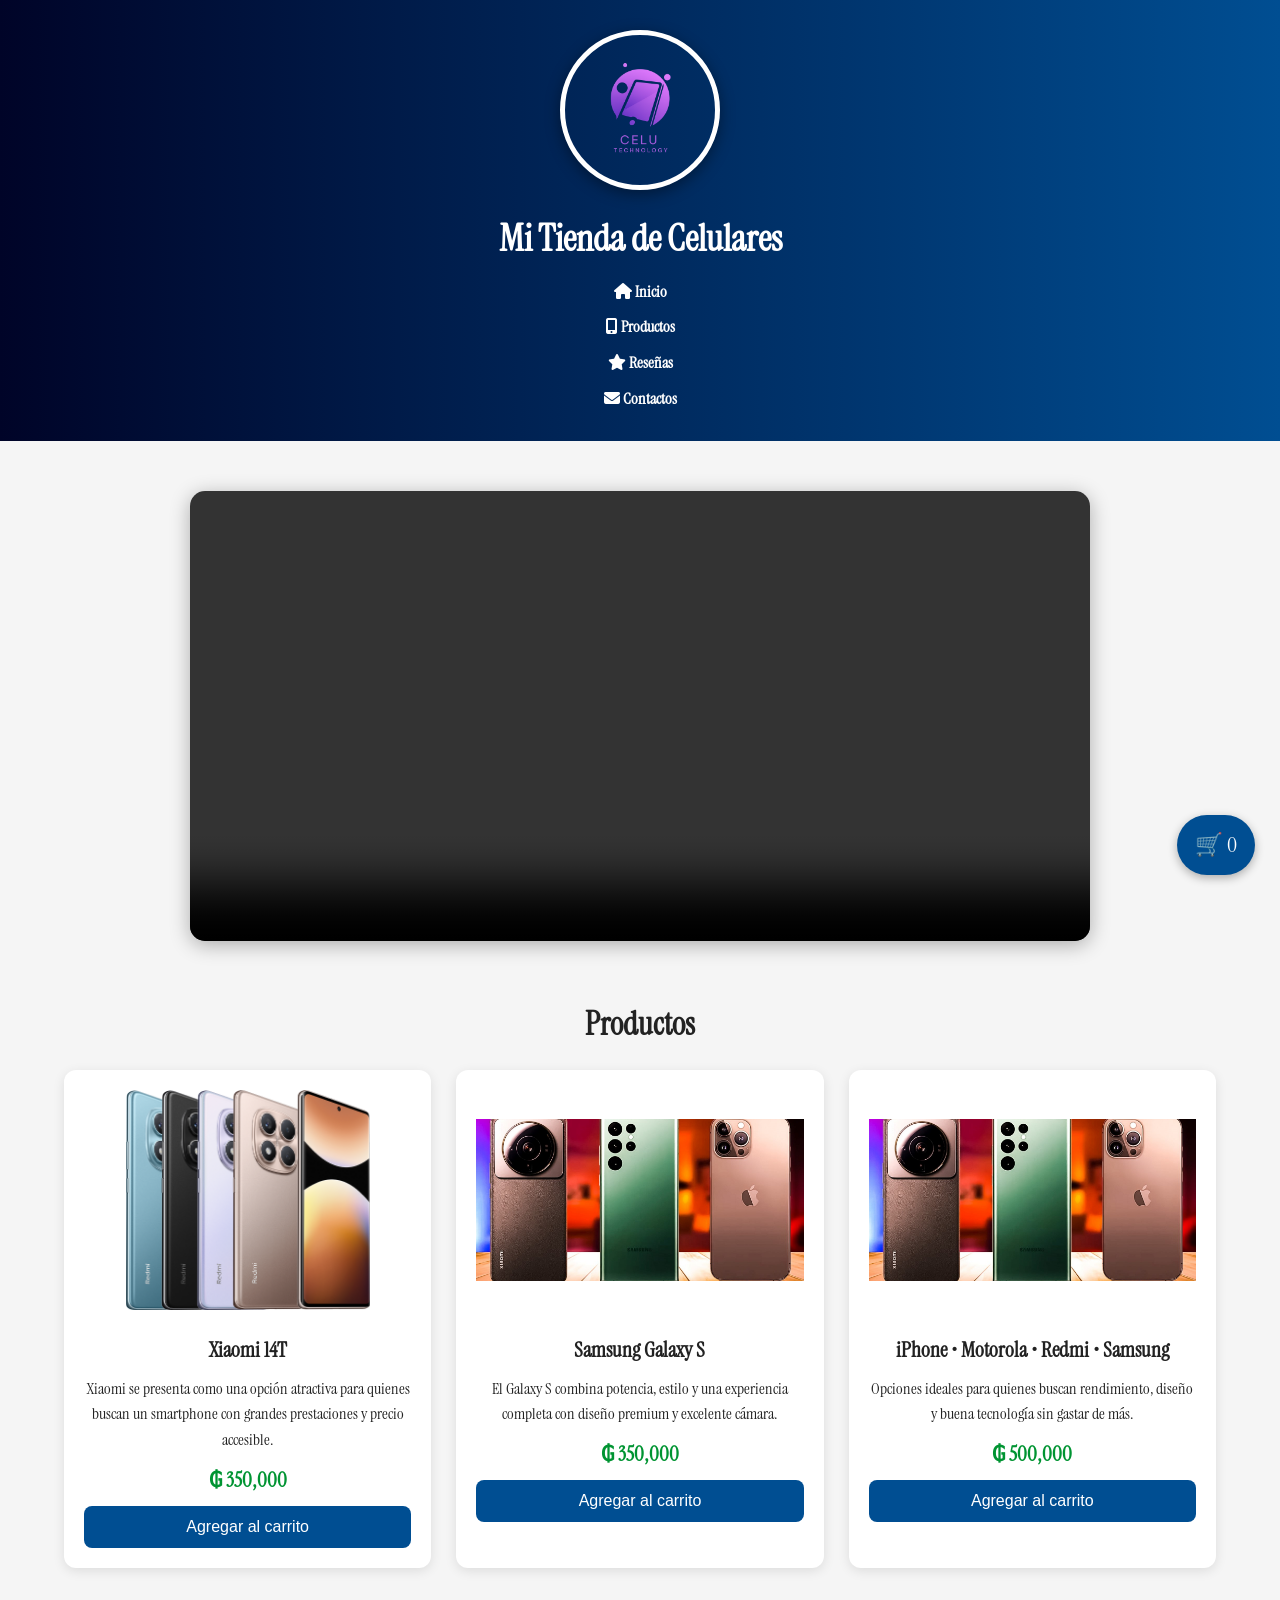
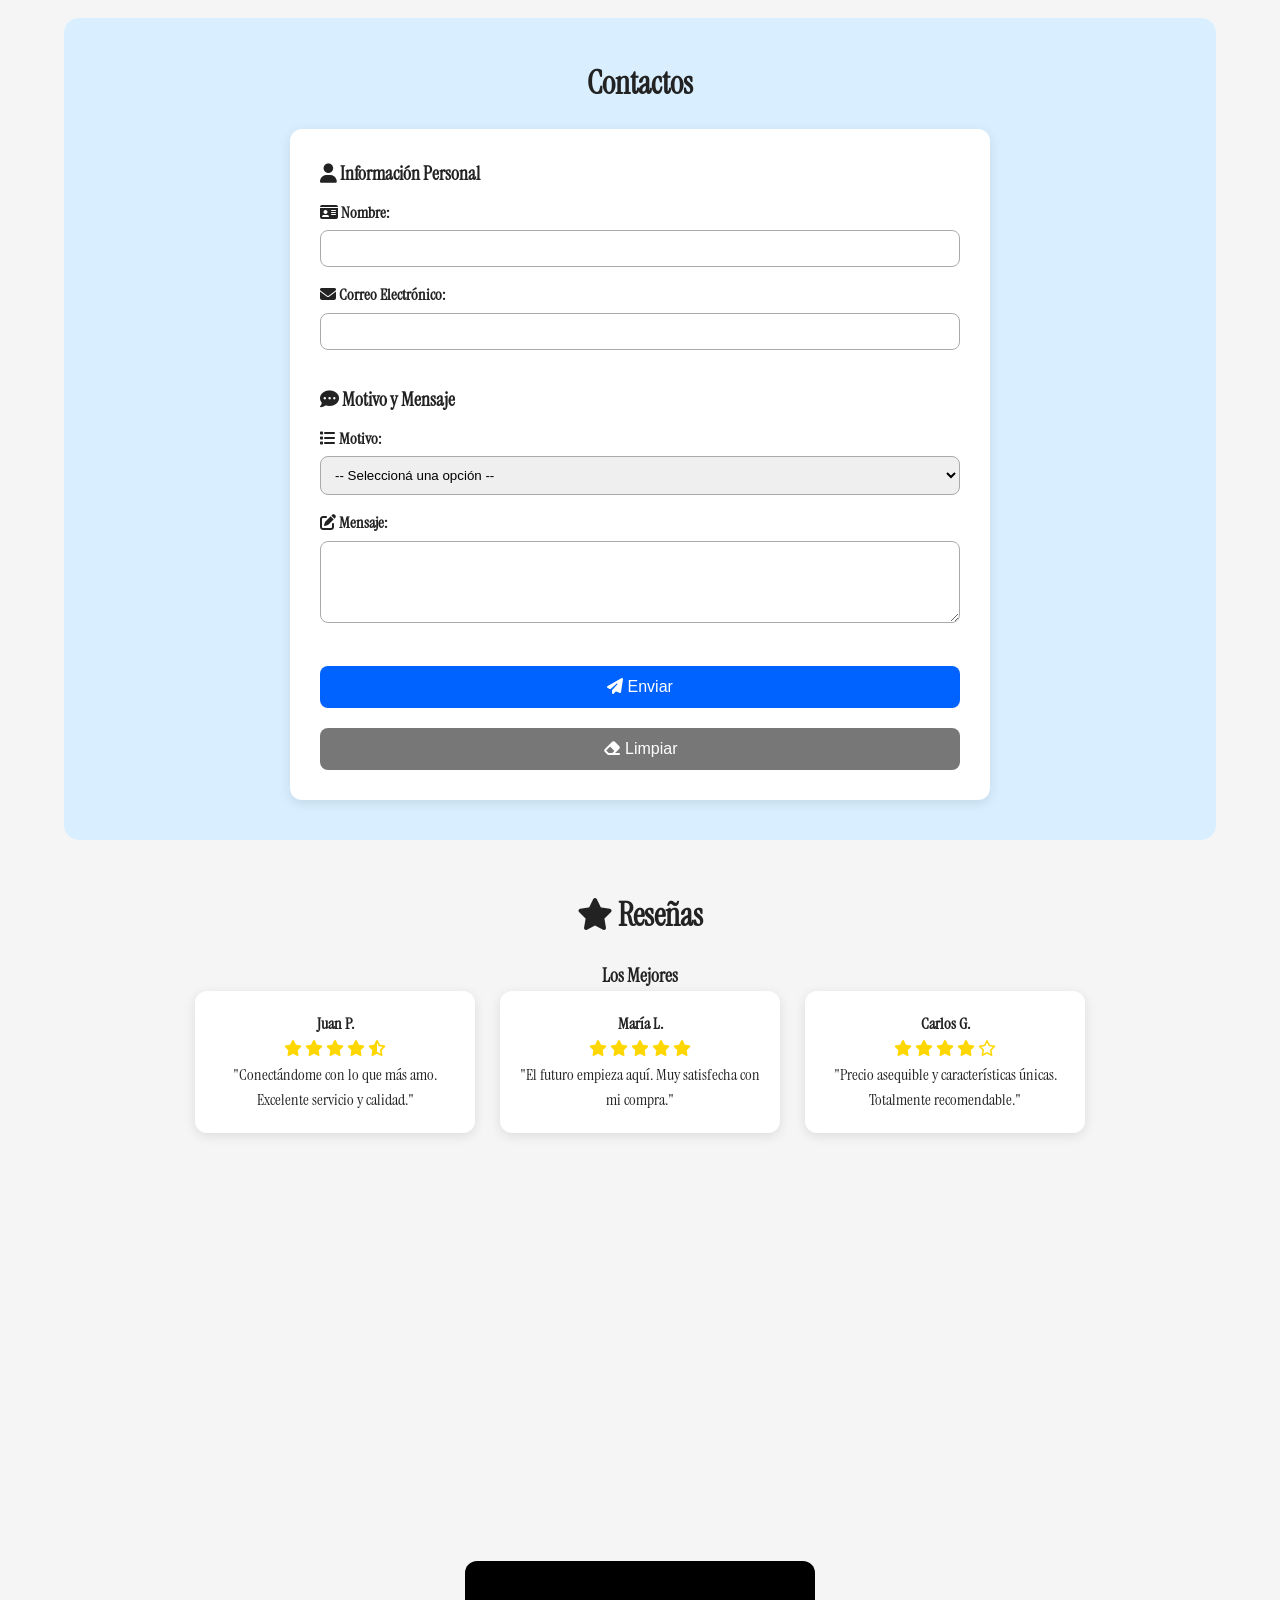
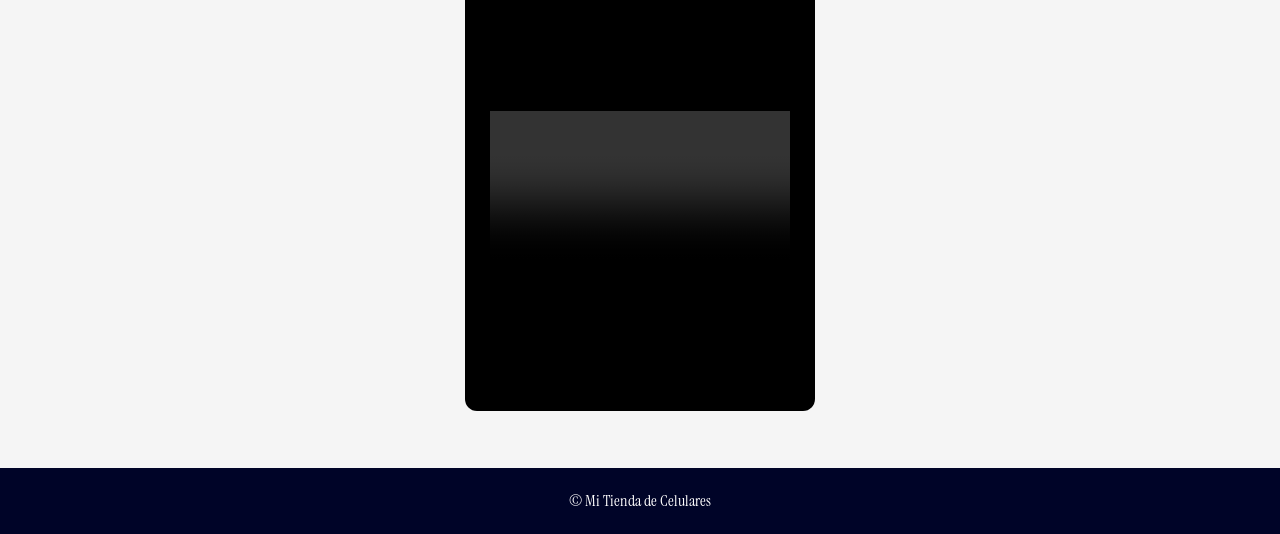
<file: Nueva carpeta/index.html>
<!DOCTYPE html>
<html lang="es">
<head>
  <meta charset="UTF-8">
  <meta name="viewport" content="width=device-width, initial-scale=1.0">
  <title>Mi Proyecto Final - Tienda de Celulares</title>

  <!-- Google Fonts -->
  <link rel="preconnect" href="https://fonts.googleapis.com">
  <link rel="preconnect" href="https://fonts.gstatic.com" crossorigin>
  <link href="https://fonts.googleapis.com/css2?family=Instrument+Serif:ital@0;1&display=swap" rel="stylesheet">

  <!-- Íconos FontAwesome (se debe cargar en el HEAD, no dentro de secciones) -->
  <link rel="stylesheet"
        href="https://cdnjs.cloudflare.com/ajax/libs/font-awesome/6.5.0/css/all.min.css">

  <!-- Estilos externos -->
  <link rel="stylesheet" href="./style.css">
</head>

<body>
  <header>
    <img src="imagen/logg.png" class="logo" alt="Logo de la tienda">
    <h1>Mi Tienda de Celulares</h1>

    <nav>
      <ul>
        <li><a href="#inicio"><i class="fa-solid fa-house"></i> Inicio</a></li>
        <li><a href="#productos"><i class="fa-solid fa-mobile-screen-button"></i> Productos</a></li>
        <li><a href="#reseñas"><i class="fa-solid fa-star"></i> Reseñas</a></li>
        <li><a href="#contacto"><i class="fa-solid fa-envelope"></i> Contactos</a></li>
      </ul>
    </nav>
  </header>

  <main>

    <!-- Inicio -->
    <section id="inicio">
      <video controls autoplay muted loop width="80%">
        <source src="videos/celubarato.mp4" type="video/mp4">
        Tu navegador no soporta el video.
      </video>
    </section>

    <!-- Productos -->
<section id="productos">
  <h2>Productos</h2>

  <div class="productos--contenedor" id="productos-container">
    <!-- Productos cargados dinámicamente desde JS -->
  </div>
</section>

    <!-- Contacto -->
    <section id="contacto">
      <h2>Contactos</h2>

      <form action="https://formspree.io/f/mrbygkeg" method="post">
        <fieldset>
          <legend><i class="fa-solid fa-user"></i> Información Personal</legend>

          <div class="campo">
            <label for="nombre"><i class="fa-solid fa-id-card"></i> Nombre:</label>
            <input type="text" id="nombre" name="nombre" required>
          </div>

          <div class="campo">
            <label for="email"><i class="fa-solid fa-envelope"></i> Correo Electrónico:</label>
            <input type="email" id="email" name="email" required>
          </div>
        </fieldset>

        <fieldset>
          <legend><i class="fa-solid fa-comment-dots"></i> Motivo y Mensaje</legend>

          <div class="campo">
            <label for="motivo"><i class="fa-solid fa-list"></i> Motivo:</label>
            <select id="motivo" name="motivo" required>
              <option value="">-- Seleccioná una opción --</option>
              <option value="consulta">Consulta</option>
              <option value="soporte">Soporte</option>
              <option value="otros">Otros</option>
            </select>
          </div>

          <div class="campo">
            <label for="mensaje"><i class="fa-solid fa-pen-to-square"></i> Mensaje:</label>
            <textarea id="mensaje" name="mensaje" rows="4" required></textarea>
          </div>
        </fieldset>

        <div class="botones">
          <button type="submit"><i class="fa-solid fa-paper-plane"></i> Enviar</button>
          <button type="reset"><i class="fa-solid fa-eraser"></i> Limpiar</button>
        </div>
      </form>
    </section>

    <!-- Reseñas -->
    <section id="reseñas">
      <h2><i class="fa-solid fa-star"></i> Reseñas</h2>
      <h3>Los Mejores</h3>

      <div class="reseñas--contenedor">

        <!-- Reseña 1 -->
        <article class="reseña--card">
          <h4>Juan P.</h4>
          <div class="estrellas">
            <i class="fa-solid fa-star"></i>
            <i class="fa-solid fa-star"></i>
            <i class="fa-solid fa-star"></i>
            <i class="fa-solid fa-star"></i>
            <i class="fa-solid fa-star-half-stroke"></i>
          </div>
          <p>"Conectándome con lo que más amo. Excelente servicio y calidad."</p>
        </article>

        <!-- Reseña 2 -->
        <article class="reseña--card">
          <h4>María L.</h4>
          <div class="estrellas">
            <i class="fa-solid fa-star"></i>
            <i class="fa-solid fa-star"></i>
            <i class="fa-solid fa-star"></i>
            <i class="fa-solid fa-star"></i>
            <i class="fa-solid fa-star"></i>
          </div>
          <p>"El futuro empieza aquí. Muy satisfecha con mi compra."</p>
        </article>

        <!-- Reseña 3 -->
        <article class="reseña--card">
          <h4>Carlos G.</h4>
          <div class="estrellas">
            <i class="fa-solid fa-star"></i>
            <i class="fa-solid fa-star"></i>
            <i class="fa-solid fa-star"></i>
            <i class="fa-solid fa-star"></i>
            <i class="fa-regular fa-star"></i>
          </div>
          <p>"Precio asequible y características únicas. Totalmente recomendable."</p>
        </article>

      </div>
    </section>

    <!-- Mapa -->
    <section id="mapa">
      <iframe
        src="https://www.google.com/maps/embed?pb=!1m14!1m12!1m3!1d26252.036998813608!2d-58.7268096!3d-34.66721145!2m3!1f0!2f0!3f0!3m2!1i1024!2i768!4f13.1!5e0!3m2!1ses-419!2sar!4v1757806757637!5m2!1ses-419!2sar"
        width="400" height="300" style="border:0;" allowfullscreen="" loading="lazy">
      </iframe>
    </section>

    <!-- Video YouTube -->
    <section id="video-youtube">
      <iframe width="315" height="576"
        src="videos/Como vender celulares paso a paso 📱.mp4"
        title="Teléfono gamer Nubia Neo 2 5G" frameborder="0"
        allow="accelerometer; autoplay; clipboard-write; encrypted-media; gyroscope; picture-in-picture"
        allowfullscreen>
      </iframe>
    </section>

  </main>

  <footer>
    <p>&copy; Mi Tienda de Celulares</p>
  </footer><!-- Ícono del carrito -->
<!-- Ícono del carrito -->
<div class="cart-icon" onclick="openCart()">
  🛒 <span id="cart-count">0</span>
</div>

<!-- Carrito lateral -->
<div id="cart" class="cart">
  <h2>Carrito</h2>

  <div id="cart-items"></div>

  <p>Total: ₲ <span id="cart-total">0</span></p>

  <button id="clear-cart" class="clear-cart">
    Vaciar carrito
  </button>

  <button id="checkout-btn" class="checkout-btn">
    Finalizar compra
  </button>

  <button onclick="closeCart()">Cerrar</button>
</div>


<script src="script.js"> </script>
</body>
</html>
</file>
<file: Nueva carpeta/style.css>
/* -------------------- */
/*        RESET         */
/* -------------------- */
* {
  margin: 0;
  padding: 0;
  box-sizing: border-box;
}

body {
  font-family: "Instrument Serif", serif;
  background: #f5f5f5;
  color: #222;
  line-height: 1.6;
}

/* -------------------- */
/*       HEADER         */
/* -------------------- */
header {
  background: linear-gradient(90deg, #000428, #004e92);
  padding: 30px 20px;
  text-align: center;
  color: white;
}

/* Logo centrado y circular */
header .logo {
  width: 160px;
  height: 160px;
  border-radius: 50%;
  object-fit: cover;
  display: block;
  margin: 0 auto 20px; /* centra el logo */
  border: 5px solid white; /* borde para que no se mezcle con el fondo */
  box-shadow: 0 4px 15px rgba(0,0,0,0.4);
}



header h1 {
  font-size: 2.3rem;
  margin-bottom: 10px;
}

/* NAV */
nav ul {
  list-style: none;
  display: flex;
  justify-content: center;
  gap: 25px;
  margin-top: 10px;
}

nav a {
  color: white;
  text-decoration: none;
  font-size: 1rem;
  font-weight: bold;
  transition: 0.3s;
}

nav a:hover {
  color: #ffda79;
}

/* -------------------- */
/*       SECCIONES      */
/* -------------------- */
section {
  margin: 50px auto;
  width: 90%;
  max-width: 1200px;
  text-align: center;
}

h2 {
  font-size: 2rem;
  margin-bottom: 20px;
}

/* -------------------- */
/*   VIDEO PRINCIPAL    */
/* -------------------- */
#inicio video {
  width: 100%;
  max-width: 900px;
  border-radius: 15px;
  box-shadow: 0 4px 20px rgba(0,0,0,0.3);
}

/* -------------------- */
/*      PRODUCTOS       */
/* -------------------- */
.productos--contenedor {
  display: grid;
  grid-template-columns: repeat(auto-fit, minmax(260px, 1fr));
  gap: 25px;
}

.producto {
  background: white;
  padding: 20px;
  border-radius: 12px;
  box-shadow: 0 3px 12px rgba(0,0,0,0.1);
  transition: transform 0.3s;
}

.producto:hover {
  transform: translateY(-5px);
}

.producto img {
  width: 100%;
  height: 220px;
  object-fit: contain;
  margin-bottom: 15px;
}

.producto h5 {
  font-size: 1.3rem;
  margin-bottom: 10px;
}

.producto p {
  margin-bottom: 10px;
}

.precio {
  font-size: 1.3rem;
  font-weight: bold;
  color: #009432;
}

/* BOTÓN */
.add-to-cart {
  width: 100%;
  padding: 12px;
  background: #004e92;
  color: white;
  border: none;
  border-radius: 8px;
  cursor: pointer;
  font-size: 1rem;
  transition: 0.3s;
}

.add-to-cart:hover {
  background: #003d73;
}

/* -------------------- */
/*   CONTACTO (CELESTE) */
/* -------------------- */
#contacto {
  background: #d9efff;
  padding: 40px 20px;
  border-radius: 15px;
}

form {
  background: white;
  padding: 30px;
  border-radius: 12px;
  box-shadow: 0 3px 12px rgba(0,0,0,0.1);
  width: 100%;
  max-width: 700px;
  margin: auto;
  text-align: left;
}

fieldset {
  border: none;
  margin-bottom: 20px;
}

legend {
  font-size: 1.2rem;
  margin-bottom: 10px;
  font-weight: bold;
}

.campo {
  margin-bottom: 15px;
}

label {
  display: block;
  font-weight: bold;
  margin-bottom: 5px;
}

input, textarea, select {
  width: 100%;
  padding: 10px;
  border-radius: 8px;
  border: 1px solid #aaa;
}

.botones {
  display: flex;
  gap: 20px;
}

button[type="submit"],
button[type="reset"] {
  flex: 1;
  padding: 12px;
  font-size: 1rem;
  border: none;
  border-radius: 8px;
  cursor: pointer;
}

button[type="submit"] {
  background: #0062ff;
  color: white;
}

button[type="reset"] {
  background: #777;
  color: white;
}

/* -------------------- */
/*       RESEÑAS        */
/* -------------------- */
.reseñas--contenedor {
  display: flex;
  flex-wrap: wrap;
  gap: 25px;
  justify-content: center;
}

.reseña--card {
  background: white;
  width: 280px;
  padding: 20px;
  border-radius: 12px;
  box-shadow: 0 3px 12px rgba(0,0,0,0.1);
}

.estrellas i {
  color: gold;
}

/* ---------------------------- */
/*   VIDEO YOUTUBE / LOCAL     */
/* ---------------------------- */
#video-youtube iframe {
  width: 100%;
  max-width: 350px;
  height: 600px;
  border-radius: 12px;
  margin-top: 20px;
}

/* -------------------- */
/*     FOOTER           */
/* -------------------- */
footer {
  background: #000428;
  color: white;
  text-align: center;
  padding: 20px;
  margin-top: 50px;
}

/* -------------------- */
/*    CARRITO (SIDEBAR) */
/* -------------------- */
.cart-icon {
  position: fixed;
  bottom: 25px;
  right: 25px;
  background: #004e92;
  color: white;
  padding: 12px 18px;
  border-radius: 50px;
  font-size: 1.4rem;
  cursor: pointer;
  box-shadow: 0 3px 10px rgba(0,0,0,0.3);
}

.cart {
  position: fixed;
  top: 0;
  right: -400px;
  width: 350px;
  height: 100%;
  background: white;
  box-shadow: -3px 0 10px rgba(0,0,0,0.3);
  transition: 0.4s;
  padding: 20px;
  display: flex;
  flex-direction: column;
}

.cart.open {
  right: 0;
}

.cart-header {
  display: flex;
  justify-content: space-between;
  align-items: center;
}

.cart-items {
  flex-grow: 1;
  overflow-y: auto;
  margin: 20px 0;
}

.cart-footer {
  text-align: center;
}

.checkout-btn {
  padding: 12px;
  background: #009432;
  color: white;
  width: 100%;
  border: none;
  border-radius: 8px;
  cursor: pointer;
}

/* -------------------- */
/*   RESPONSIVE         */
/* -------------------- */
@media (max-width: 600px) {
  }
  nav ul {
    flex-direction: column;
    gap: 10px;
  }

  .botones {
    flex-direction: column;
  }

  #video-youtube iframe {
    height: 450px;
  }
  .cart-item {
  display: flex;
  justify-content: space-between;
  align-items: center;
  margin-bottom: 10px;
}

.cart-item button {
  background: red;
  color: #fff;
  border: none;
  padding: 4px 8px;
  cursor: pointer;
  border-radius: 4px;
}
.clear-cart {
  background: #444;
  color: white;
  border: none;
  padding: 10px;
  width: 100%;
  margin-top: 10px;
  cursor: pointer;
  border-radius: 6px;
}

.clear-cart:hover {
  background: #000;
}

#loader {
  position: fixed;
  inset: 0;
  background: rgba(0,0,0,0.6);
  display: flex;
  justify-content: center;
  align-items: center;
  z-index: 9999;
}

.loader-box {
  background: #fff;
  padding: 20px 30px;
  border-radius: 8px;
  font-weight: bold;
}
</file>
